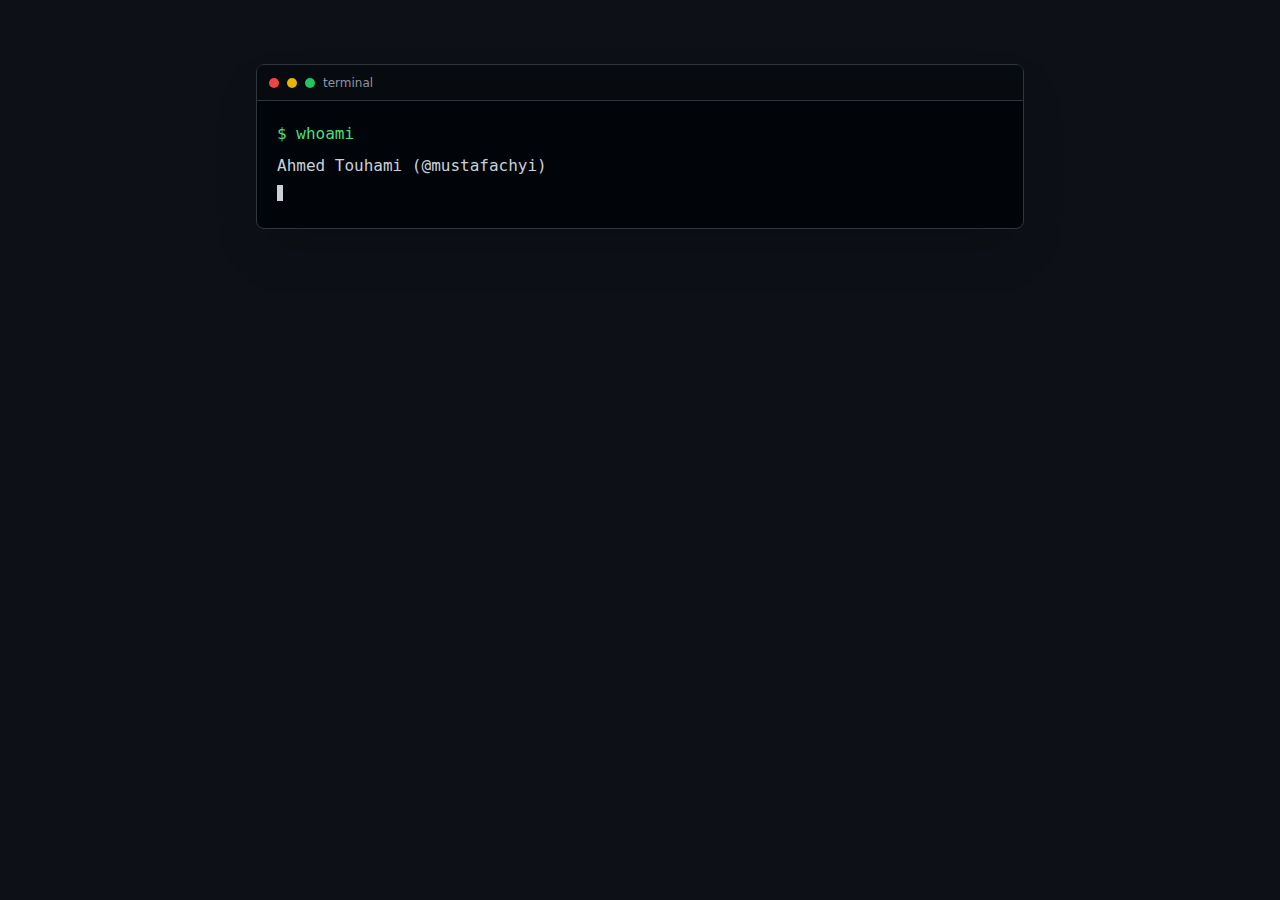
<file: index.html>
<!doctype html>
<html lang="en">
  <head>
    <meta charset="UTF-8" />
    <meta name="viewport" content="width=device-width, initial-scale=1.0" />
    <title>Ahmed Touhami</title>
    <link rel="stylesheet" href="https://cdnjs.cloudflare.com/ajax/libs/font-awesome/6.0.0-beta3/css/all.min.css">
    <script type="module" crossorigin src="/assets/index-BBwO754e.js"></script>
    <link rel="stylesheet" crossorigin href="/assets/index-BDIMI6Je.css">
  </head>
  <body>
    <div id="app"></div>
  </body>
</html>
</file>
<file: assets/index-BDIMI6Je.css>
*,:before,:after{--tw-border-spacing-x: 0;--tw-border-spacing-y: 0;--tw-translate-x: 0;--tw-translate-y: 0;--tw-rotate: 0;--tw-skew-x: 0;--tw-skew-y: 0;--tw-scale-x: 1;--tw-scale-y: 1;--tw-pan-x: ;--tw-pan-y: ;--tw-pinch-zoom: ;--tw-scroll-snap-strictness: proximity;--tw-gradient-from-position: ;--tw-gradient-via-position: ;--tw-gradient-to-position: ;--tw-ordinal: ;--tw-slashed-zero: ;--tw-numeric-figure: ;--tw-numeric-spacing: ;--tw-numeric-fraction: ;--tw-ring-inset: ;--tw-ring-offset-width: 0px;--tw-ring-offset-color: #fff;--tw-ring-color: rgb(59 130 246 / .5);--tw-ring-offset-shadow: 0 0 #0000;--tw-ring-shadow: 0 0 #0000;--tw-shadow: 0 0 #0000;--tw-shadow-colored: 0 0 #0000;--tw-blur: ;--tw-brightness: ;--tw-contrast: ;--tw-grayscale: ;--tw-hue-rotate: ;--tw-invert: ;--tw-saturate: ;--tw-sepia: ;--tw-drop-shadow: ;--tw-backdrop-blur: ;--tw-backdrop-brightness: ;--tw-backdrop-contrast: ;--tw-backdrop-grayscale: ;--tw-backdrop-hue-rotate: ;--tw-backdrop-invert: ;--tw-backdrop-opacity: ;--tw-backdrop-saturate: ;--tw-backdrop-sepia: ;--tw-contain-size: ;--tw-contain-layout: ;--tw-contain-paint: ;--tw-contain-style: }::backdrop{--tw-border-spacing-x: 0;--tw-border-spacing-y: 0;--tw-translate-x: 0;--tw-translate-y: 0;--tw-rotate: 0;--tw-skew-x: 0;--tw-skew-y: 0;--tw-scale-x: 1;--tw-scale-y: 1;--tw-pan-x: ;--tw-pan-y: ;--tw-pinch-zoom: ;--tw-scroll-snap-strictness: proximity;--tw-gradient-from-position: ;--tw-gradient-via-position: ;--tw-gradient-to-position: ;--tw-ordinal: ;--tw-slashed-zero: ;--tw-numeric-figure: ;--tw-numeric-spacing: ;--tw-numeric-fraction: ;--tw-ring-inset: ;--tw-ring-offset-width: 0px;--tw-ring-offset-color: #fff;--tw-ring-color: rgb(59 130 246 / .5);--tw-ring-offset-shadow: 0 0 #0000;--tw-ring-shadow: 0 0 #0000;--tw-shadow: 0 0 #0000;--tw-shadow-colored: 0 0 #0000;--tw-blur: ;--tw-brightness: ;--tw-contrast: ;--tw-grayscale: ;--tw-hue-rotate: ;--tw-invert: ;--tw-saturate: ;--tw-sepia: ;--tw-drop-shadow: ;--tw-backdrop-blur: ;--tw-backdrop-brightness: ;--tw-backdrop-contrast: ;--tw-backdrop-grayscale: ;--tw-backdrop-hue-rotate: ;--tw-backdrop-invert: ;--tw-backdrop-opacity: ;--tw-backdrop-saturate: ;--tw-backdrop-sepia: ;--tw-contain-size: ;--tw-contain-layout: ;--tw-contain-paint: ;--tw-contain-style: }*,:before,:after{box-sizing:border-box;border-width:0;border-style:solid;border-color:#e5e7eb}:before,:after{--tw-content: ""}html,:host{line-height:1.5;-webkit-text-size-adjust:100%;-moz-tab-size:4;-o-tab-size:4;tab-size:4;font-family:ui-sans-serif,system-ui,sans-serif,"Apple Color Emoji","Segoe UI Emoji",Segoe UI Symbol,"Noto Color Emoji";font-feature-settings:normal;font-variation-settings:normal;-webkit-tap-highlight-color:transparent}body{margin:0;line-height:inherit}hr{height:0;color:inherit;border-top-width:1px}abbr:where([title]){-webkit-text-decoration:underline dotted;text-decoration:underline dotted}h1,h2,h3,h4,h5,h6{font-size:inherit;font-weight:inherit}a{color:inherit;text-decoration:inherit}b,strong{font-weight:bolder}code,kbd,samp,pre{font-family:ui-monospace,SFMono-Regular,Menlo,Monaco,Consolas,Liberation Mono,Courier New,monospace;font-feature-settings:normal;font-variation-settings:normal;font-size:1em}small{font-size:80%}sub,sup{font-size:75%;line-height:0;position:relative;vertical-align:baseline}sub{bottom:-.25em}sup{top:-.5em}table{text-indent:0;border-color:inherit;border-collapse:collapse}button,input,optgroup,select,textarea{font-family:inherit;font-feature-settings:inherit;font-variation-settings:inherit;font-size:100%;font-weight:inherit;line-height:inherit;letter-spacing:inherit;color:inherit;margin:0;padding:0}button,select{text-transform:none}button,input:where([type=button]),input:where([type=reset]),input:where([type=submit]){-webkit-appearance:button;background-color:transparent;background-image:none}:-moz-focusring{outline:auto}:-moz-ui-invalid{box-shadow:none}progress{vertical-align:baseline}::-webkit-inner-spin-button,::-webkit-outer-spin-button{height:auto}[type=search]{-webkit-appearance:textfield;outline-offset:-2px}::-webkit-search-decoration{-webkit-appearance:none}::-webkit-file-upload-button{-webkit-appearance:button;font:inherit}summary{display:list-item}blockquote,dl,dd,h1,h2,h3,h4,h5,h6,hr,figure,p,pre{margin:0}fieldset{margin:0;padding:0}legend{padding:0}ol,ul,menu{list-style:none;margin:0;padding:0}dialog{padding:0}textarea{resize:vertical}input::-moz-placeholder,textarea::-moz-placeholder{opacity:1;color:#9ca3af}input::placeholder,textarea::placeholder{opacity:1;color:#9ca3af}button,[role=button]{cursor:pointer}:disabled{cursor:default}img,svg,video,canvas,audio,iframe,embed,object{display:block;vertical-align:middle}img,video{max-width:100%;height:auto}[hidden]:where(:not([hidden=until-found])){display:none}a{transition-property:color,background-color,border-color,text-decoration-color,fill,stroke;transition-timing-function:cubic-bezier(.4,0,.2,1);transition-duration:.2s}.terminal-window{margin-left:auto;margin-right:auto;margin-top:1rem;display:flex;width:100%;max-width:48rem;flex-direction:column;border-radius:.5rem;border-width:1px;--tw-border-opacity: 1;border-color:rgb(48 54 61 / var(--tw-border-opacity, 1));--tw-bg-opacity: 1;background-color:rgb(1 4 9 / var(--tw-bg-opacity, 1));--tw-shadow: 0 25px 50px -12px rgb(0 0 0 / .25);--tw-shadow-colored: 0 25px 50px -12px var(--tw-shadow-color);box-shadow:var(--tw-ring-offset-shadow, 0 0 #0000),var(--tw-ring-shadow, 0 0 #0000),var(--tw-shadow);transition-property:all;transition-timing-function:cubic-bezier(.4,0,.2,1);transition-duration:.3s}@media (min-width: 640px){.terminal-window{margin-top:2rem}}.terminal-window.fullscreen{position:fixed;top:0;right:0;bottom:0;left:0;margin:0;height:100vh;max-width:none;border-radius:0;border-width:0px}.terminal-header{display:flex;height:2.25rem;flex-shrink:0;align-items:center}.terminal-header>:not([hidden])~:not([hidden]){--tw-space-x-reverse: 0;margin-right:calc(.5rem * var(--tw-space-x-reverse));margin-left:calc(.5rem * calc(1 - var(--tw-space-x-reverse)))}.terminal-header{border-bottom-width:1px;--tw-border-opacity: 1;border-color:rgb(48 54 61 / var(--tw-border-opacity, 1));background-color:#0d111780;padding-left:.75rem;padding-right:.75rem}.terminal-button{height:.625rem;width:.625rem;cursor:pointer;border-radius:9999px;transition-property:color,background-color,border-color,text-decoration-color,fill,stroke;transition-timing-function:cubic-bezier(.4,0,.2,1);transition-duration:.15s}.terminal-content{height:0px;flex:1 1 0%}.terminal-content>:not([hidden])~:not([hidden]){--tw-space-y-reverse: 0;margin-top:calc(.375rem * calc(1 - var(--tw-space-y-reverse)));margin-bottom:calc(.375rem * var(--tw-space-y-reverse))}.terminal-content{overflow-y:auto;padding:.75rem;font-size:.875rem;line-height:1.25rem;font-family:ui-monospace,Cascadia Code,Source Code Pro,Menlo,Consolas,DejaVu Sans Mono,monospace}@media (min-width: 640px){.terminal-content{padding:1rem;font-size:1rem;line-height:1.5rem}}@media (min-width: 768px){.terminal-content{padding:1.25rem}}.ml-1{margin-left:.25rem}.ml-2{margin-left:.5rem}.inline-block{display:inline-block}.h-4{height:1rem}.min-h-screen{min-height:100vh}.w-1\.5{width:.375rem}.scale-0{--tw-scale-x: 0;--tw-scale-y: 0;transform:translate(var(--tw-translate-x),var(--tw-translate-y)) rotate(var(--tw-rotate)) skew(var(--tw-skew-x)) skewY(var(--tw-skew-y)) scaleX(var(--tw-scale-x)) scaleY(var(--tw-scale-y))}.transform{transform:translate(var(--tw-translate-x),var(--tw-translate-y)) rotate(var(--tw-rotate)) skew(var(--tw-skew-x)) skewY(var(--tw-skew-y)) scaleX(var(--tw-scale-x)) scaleY(var(--tw-scale-y))}.animate-glitch{animation:glitch .3s ease-in-out infinite}.animate-shake{animation:shake .2s ease-in-out 3}.bg-github-dark{--tw-bg-opacity: 1;background-color:rgb(13 17 23 / var(--tw-bg-opacity, 1))}.bg-github-text{--tw-bg-opacity: 1;background-color:rgb(201 209 217 / var(--tw-bg-opacity, 1))}.bg-green-500{--tw-bg-opacity: 1;background-color:rgb(34 197 94 / var(--tw-bg-opacity, 1))}.bg-red-500{--tw-bg-opacity: 1;background-color:rgb(239 68 68 / var(--tw-bg-opacity, 1))}.bg-yellow-500{--tw-bg-opacity: 1;background-color:rgb(234 179 8 / var(--tw-bg-opacity, 1))}.p-0{padding:0}.p-3{padding:.75rem}.text-xs{font-size:.75rem;line-height:1rem}.leading-relaxed{line-height:1.625}.text-github-link{--tw-text-opacity: 1;color:rgb(88 166 255 / var(--tw-text-opacity, 1))}.text-github-secondary{--tw-text-opacity: 1;color:rgb(139 148 158 / var(--tw-text-opacity, 1))}.text-github-text{--tw-text-opacity: 1;color:rgb(201 209 217 / var(--tw-text-opacity, 1))}.text-green-400{--tw-text-opacity: 1;color:rgb(74 222 128 / var(--tw-text-opacity, 1))}.opacity-0{opacity:0}.opacity-50{opacity:.5}.transition-all{transition-property:all;transition-timing-function:cubic-bezier(.4,0,.2,1);transition-duration:.15s}.duration-300{transition-duration:.3s}.ease-in-out{transition-timing-function:cubic-bezier(.4,0,.2,1)}body{background-color:#0d1117;color:#c9d1d9}.terminal-font{font-family:ui-monospace,Cascadia Code,Source Code Pro,Menlo,Consolas,DejaVu Sans Mono,monospace}@keyframes cursor{0%,to{opacity:1}50%{opacity:0}}@keyframes fadeIn{0%{opacity:0;transform:translateY(5px)}to{opacity:1;transform:translateY(0)}}@keyframes shake{0%,to{transform:translate(0)}25%{transform:translate(5px)}75%{transform:translate(-5px)}}@keyframes glitch{0%{transform:translate(0)}20%{transform:translate(-2px,2px)}40%{transform:translate(-2px,-2px)}60%{transform:translate(2px,2px)}80%{transform:translate(2px,-2px)}to{transform:translate(0)}}.animate-cursor{animation:cursor .53s ease-in-out infinite}.animate-fadeIn{animation:fadeIn .15s ease-out forwards}.hover\:bg-green-600:hover{--tw-bg-opacity: 1;background-color:rgb(22 163 74 / var(--tw-bg-opacity, 1))}.hover\:bg-red-600:hover{--tw-bg-opacity: 1;background-color:rgb(220 38 38 / var(--tw-bg-opacity, 1))}.hover\:bg-yellow-600:hover{--tw-bg-opacity: 1;background-color:rgb(202 138 4 / var(--tw-bg-opacity, 1))}.hover\:text-github-hover:hover{--tw-text-opacity: 1;color:rgb(31 111 235 / var(--tw-text-opacity, 1))}.hover\:underline:hover{text-decoration-line:underline}@media (min-width: 640px){.sm\:p-4{padding:1rem}}@media (min-width: 768px){.md\:p-6{padding:1.5rem}}@media (min-width: 1024px){.lg\:p-8{padding:2rem}}@keyframes shake-1004cd4a{0%,to{transform:translate(0)}25%{transform:translate(5px)}75%{transform:translate(-5px)}}.animate-shake[data-v-1004cd4a]{animation:shake-1004cd4a .2s ease-in-out 3}@keyframes glitch-1004cd4a{0%{transform:translate(0)}20%{transform:translate(-2px,2px)}40%{transform:translate(-2px,-2px)}60%{transform:translate(2px,2px)}80%{transform:translate(2px,-2px)}to{transform:translate(0)}}.animate-glitch[data-v-1004cd4a]{animation:glitch-1004cd4a .3s ease-in-out infinite}
</file>
